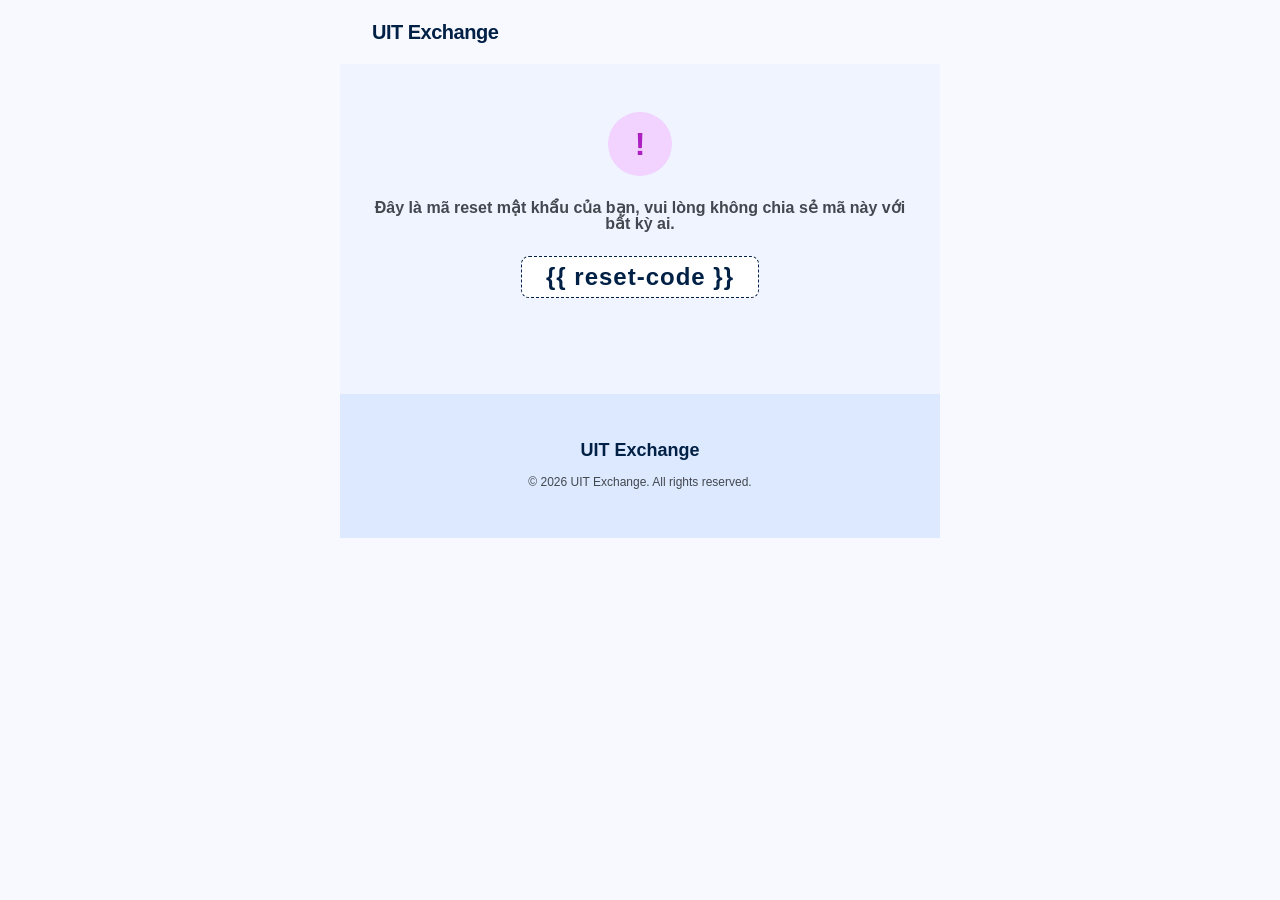
<file: backend/email_service/forgotpass.html>
<!doctype html>
<html lang="vi">
  <head>
    <meta charset="utf-8" />
    <meta name="viewport" content="width=device-width, initial-scale=1.0" />
    <title>UIT Exchange - Yêu cầu xác minh tài khoản</title>
    <style>
      body,
      table,
      td,
      a {
        -webkit-text-size-adjust: 100%;
        -ms-text-size-adjust: 100%;
      }
      table,
      img {
        -ms-interpolation-mode: bicubic;
        border: 0;
        height: auto;
        line-height: 100%;
        outline: none;
        text-decoration: none;
      }
      table {
        border-collapse: collapse !important;
      }
      body {
        height: 100% !important;
        margin: 0 !important;
        padding: 0 !important;
        width: 100% !important;
        font-family: "Inter", Helvetica, Arial, sans-serif;
      }
    </style>
  </head>
  <body style="margin: 0; padding: 0; background-color: #f8f9ff">
    <table
      border="0"
      cellpadding="0"
      cellspacing="0"
      width="100%"
      style="background-color: #f8f9ff"
    >
      <tr>
        <td align="center">
          <table
            border="0"
            cellpadding="0"
            cellspacing="0"
            width="100%"
            style="max-width: 600px; background-color: #f8f9ff"
          >
            <tr>
              <td align="left" style="padding: 24px 32px">
                <div
                  style="
                    font-size: 20px;
                    font-weight: bold;
                    color: #002045;
                    letter-spacing: -0.5px;
                  "
                >
                  UIT Exchange
                </div>
              </td>
            </tr>

            <tr>
              <td
                align="center"
                style="background-color: #eff4ff; padding: 48px 32px 64px 32px"
              >
                <table
                  border="0"
                  cellpadding="0"
                  cellspacing="0"
                  style="margin-bottom: 24px"
                >
                  <tr>
                    <td
                      align="center"
                      valign="middle"
                      style="
                        width: 64px;
                        height: 64px;
                        background-color: #f2d2ff;
                        border-radius: 50%;
                        color: #ac20c1;
                        font-size: 32px;
                        font-weight: bold;
                      "
                    >
                      !
                    </td>
                  </tr>
                </table>
                <h4
                  style="
                    font-style: normal;
                    text-align: center;
                    color: #43474e;
                    margin-bottom: 24px;
                  "
                >
                  Đây là mã reset mật khẩu của bạn, vui lòng không chia sẻ mã
                  này với bất kỳ ai.
                </h4>

                <div
                  style="
                    display: flex;
                    justify-content: center;
                    align-items: center;
                    gap: 12px;
                    margin-bottom: 32px;
                  "
                >
                  <p
                    id="reset-code"
                    style="
                      margin: 0;
                      padding: 12px 24px;
                      background-color: #ffffff;
                      border: 1px dashed #002045;
                      border-radius: 8px;
                      color: #002045;
                      font-size: 24px;
                      font-weight: 600;
                      letter-spacing: 1px;
                    "
                  >
                    {{ reset-code }}
                  </p>
                </div>
                <tr>
                  <td
                    align="center"
                    style="background-color: #dce9ff; padding: 48px 32px"
                  >
                    <div
                      style="
                        color: #002045;
                        font-size: 18px;
                        font-weight: 600;
                        margin-bottom: 16px;
                      "
                    >
                      UIT Exchange
                    </div>
                    <p
                      style="
                        color: #43474e;
                        font-size: 12px;
                        font-weight: 500;
                        margin: 0;
                      "
                    >
                      © 2026 UIT Exchange. All rights reserved.
                    </p>
                  </td>
                </tr>
              </td>
            </tr>
          </table>
        </td>
      </tr>
    </table>
  </body>
</html>
</file>
